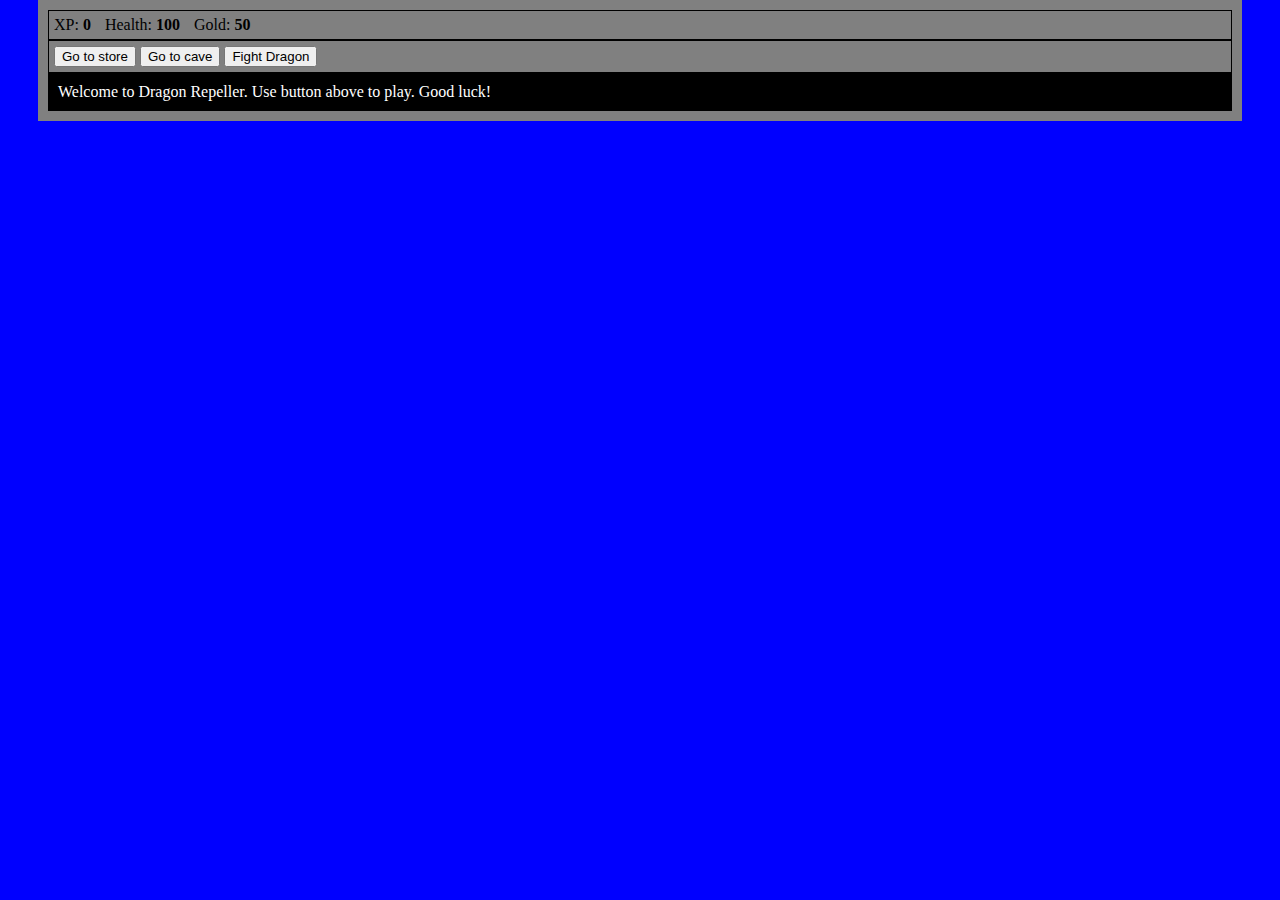
<file: RPG game/index.html>
<!DOCTYPE html>
<head>
  <meta charset="UTF-8">
  <title>RPG game</title>
  <link rel="stylesheet" href="css/style.css">
</head>
<body>

  <div id="box">

    <div id="stats">
      <span class="stats">XP: <strong><span id="xpText">0 </span></strong></span>
      <span class="stats">Health: <strong><span id="healthText">100</span></strong></span>
      <span class="stats">Gold: <strong><span id="goldText">50</span></strong></span>
    </div>

    <div id="buttons">
      <button id="button1"> Go to store </button>
      <button id="button2"> Go to cave</button>
      <button id="button3"> Fight Dragon</button>
    </div>

    <div id="monsterStats">
      <span class="stat">Monster Name: <strong><span id="monsterName"></span></strong></span>
      <span class="stat">Health: <strong><span id="monsterHealth"></span></strong></span>
    </div>

    <div id="text">
      <span> Welcome to Dragon Repeller. Use button above to play. Good luck!</span>
    </div>

  </div>
  <script src="./js/app.js"></script>
</body>
</file>
<file: RPG game/css/style.css>
body{
  background-color: blue;
  margin-top: 0px;
}
#box{
  text-align: center;
  padding: 10px;
  margin: 0px 30px 0px 30px;
  background-color: grey;
}

#stats{
  border: 1px solid;
  text-align: left;
  padding: 5px;
}

#buttons{
  text-align: left;
  padding: 5px;
  border: 1px solid;
}

#text{
  background-color: black;
  color: white;
  text-align: left;
  padding: 10px;
}

#monsterStats{
  display: none;
  color: white;
  border: 1px solid;
  text-align: left;
  padding: 5px;
  border-top: 0px;
  background-color: red;
}
.stats {
  padding-right: 10px;
}
</file>
